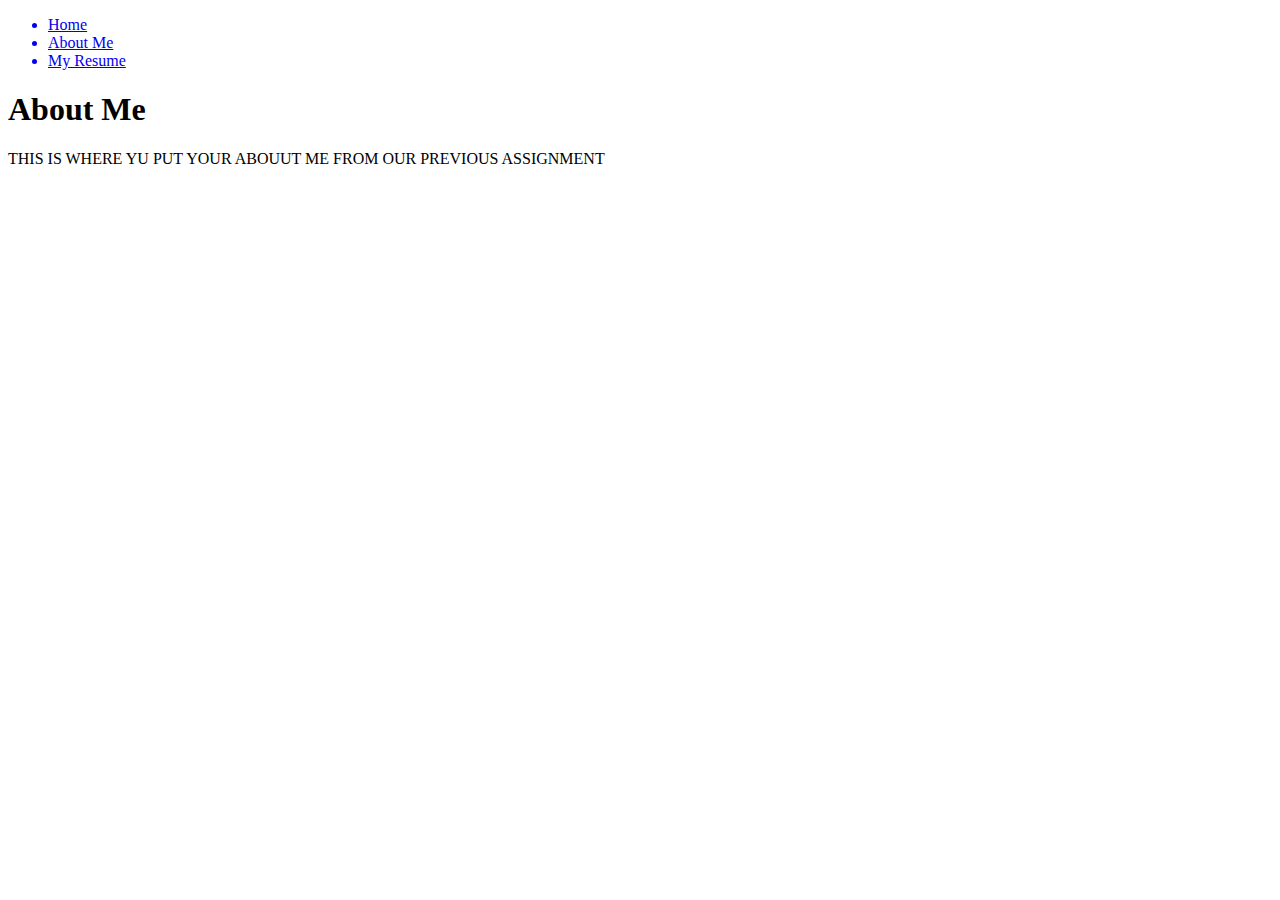
<file: aboutme.html>
<!DOCTYPE hTML>
<HTML>
<head>
<title>HOME page</title>
</head>
</header>
<nav>
<ul>
<a href="./index.html"><li>Home</li></a>
<a href="./aboutme.html"><li>About Me</li></a>
        <a href="./myresume.pdf" target="_blank"><li>My Resume</li></a>

</ul>
</nav>
</header>
<body>
  <h1>About Me</h1>
  <p>THIS IS WHERE YU PUT YOUR ABOUUT ME FROM OUR PREVIOUS ASSIGNMENT<P>
    </BODY>
    <Footer>
      </footer
      </html>
</file>
